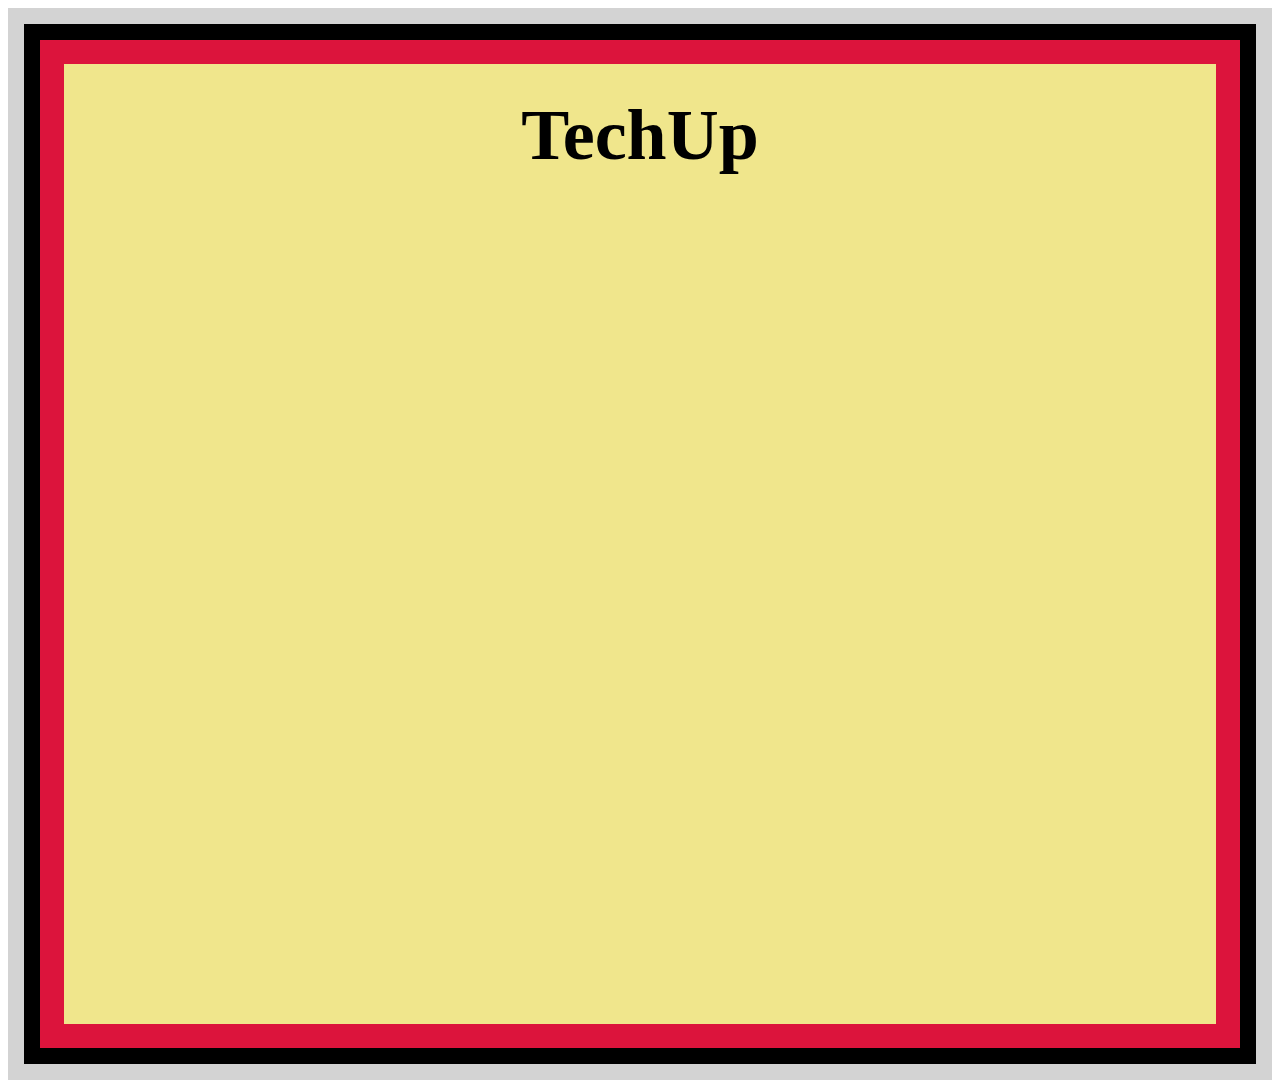
<file: ex-2/index.html>
<!DOCTYPE html>
<html lang="en">

<head>
  <meta charset="UTF-8" />
  <meta http-equiv="X-UA-Compatible" content="IE=edge" />
  <meta name="viewport" content="width=device-width, initial-scale=1.0" />
  <link rel="stylesheet" href="./style.css" />
  <title>CSS Direction and Box Model - Ex 2</title>
</head>

<body>
  <div class="outermost-border">
    <div class="outer-border">
      <div class="middle-border">
        <div class="inner-border">
          <h1 class="title">TechUp</h1>
        </div>
      </div>
    </div>
  </div>
</body>

</html>
</file>
<file: ex-2/style.css>
.outermost-border {
  background-color: lightgrey;
  padding: 16px;
}

.outer-border {
  background-color: black;
  padding: 16px;
}

.middle-border {
  background-color: crimson;
  padding: 24px;
}

.inner-border {
  background-color: khaki;
  padding: 30px;
  height: 100vh; 
  text-align: center;
}

.title {
  font-size: 72px;
  margin: 0;
  color: black;
}
</file>
